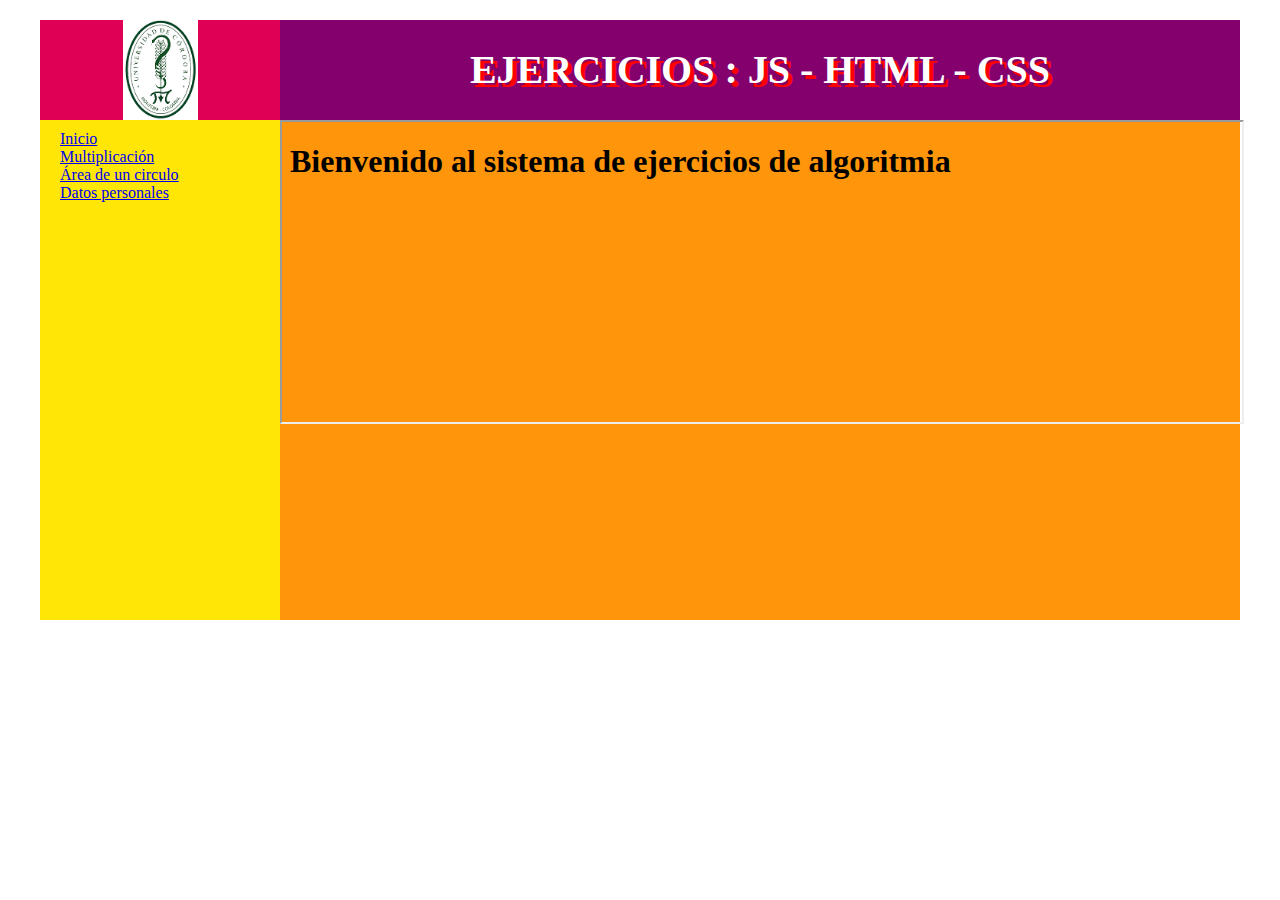
<file: index.html>
<!DOCTYPE html>
<html lang="en">
<head>
    <meta charset="UTF-8">
    <meta name="viewport" content="width=device-width, initial-scale=1.0">
    <LINK REL=StyleSheet HREF="css/style.css" TYPE="text/css"> 
    <title>WEB SEMANTICA</title>
    <link href="https://cdn.jsdelivr.net/npm/bootstrap@5.0.0-beta2/dist/css/bootstrap.min.css" rel="stylesheet" integrity="sha384-BmbxuPwQa2lc/FVzBcNJ7UAyJxM6wuqIj61tLrc4wSX0szH/Ev+nYRRuWlolflfl" crossorigin="anonymous">
</head>
<body>

   <main>
        <header>
            <section class="logo">
            </section>

            <section class="titulo">
                EJERCICIOS : JS - HTML - CSS
            </section>  
          
       </header>

       <section class="seccion1">
         <div class="estilo_menu">
            <p><a href="presentacion.html" target="contenido">Inicio</a> </p>
            <p><a href="algoritmos/ejercicio1/index.html" target="contenido">Multiplicación</a></p>
            <p><a href="algoritmos/ejercicio2/index.html" target="contenido">Área de un circulo</a></p>
            <p><a href="algoritmos/personal/index.html" target="contenido">Datos personales</a></p>
        </div>
       </section>

       <section class="seccion2">
          <iframe src="presentacion.html" name="contenido" width="100%" height="60%"></iframe>
      </section>
      
   </main>
     <script src="https://cdn.jsdelivr.net/npm/@popperjs/core@2.6.0/dist/umd/popper.min.js" integrity="sha384-KsvD1yqQ1/1+IA7gi3P0tyJcT3vR+NdBTt13hSJ2lnve8agRGXTTyNaBYmCR/Nwi" crossorigin="anonymous"></script>
<script src="https://cdn.jsdelivr.net/npm/bootstrap@5.0.0-beta2/dist/js/bootstrap.min.js" integrity="sha384-nsg8ua9HAw1y0W1btsyWgBklPnCUAFLuTMS2G72MMONqmOymq585AcH49TLBQObG" crossorigin="anonymous"></script>
</body>
</html>
</file>
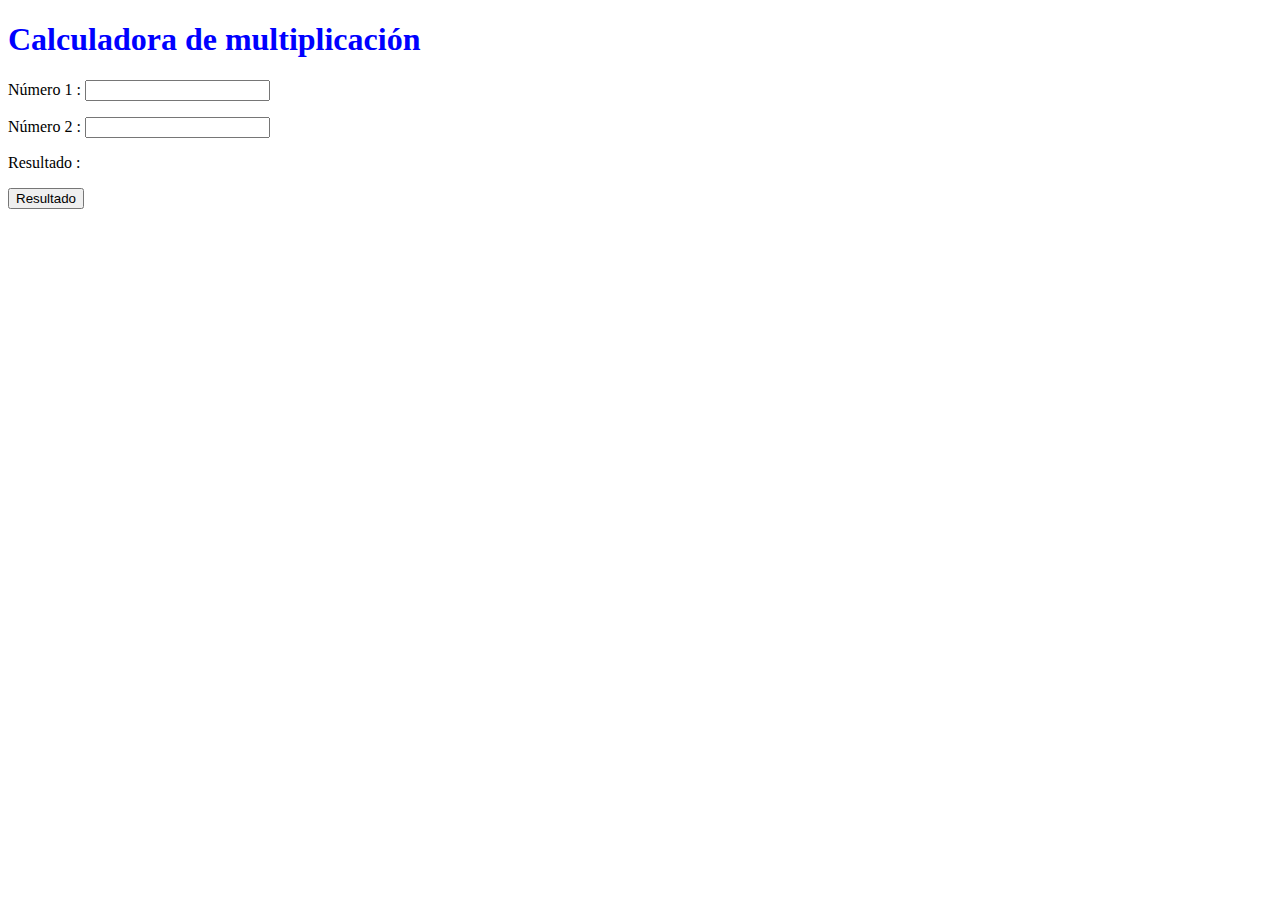
<file: algoritmos/ejercicio1/index.html>
<!DOCTYPE html>
<html lang="en">
<head> 
    <meta charset="UTF-8">
    <meta http-equiv="X-UA-Compatible" content="IE=edge">
    <meta name="viewport" content="width=device-width, initial-scale=1.0">
    <title>multiplicación profesional :)</title>
</head>
<body>
    <h1 style="color:blue"> Calculadora de multiplicación</h1>
    <p>Número 1 : <input id="n1" type="number"> </p>
    <p>Número 2 : <input id="n2" type="number"> </p>
    <p>Resultado : <span id="respuesta"></span></p>
    <button onclick="multiplicar()">Resultado</button>
    <script src="codigo.js"></script>
</body>
</html>
</file>
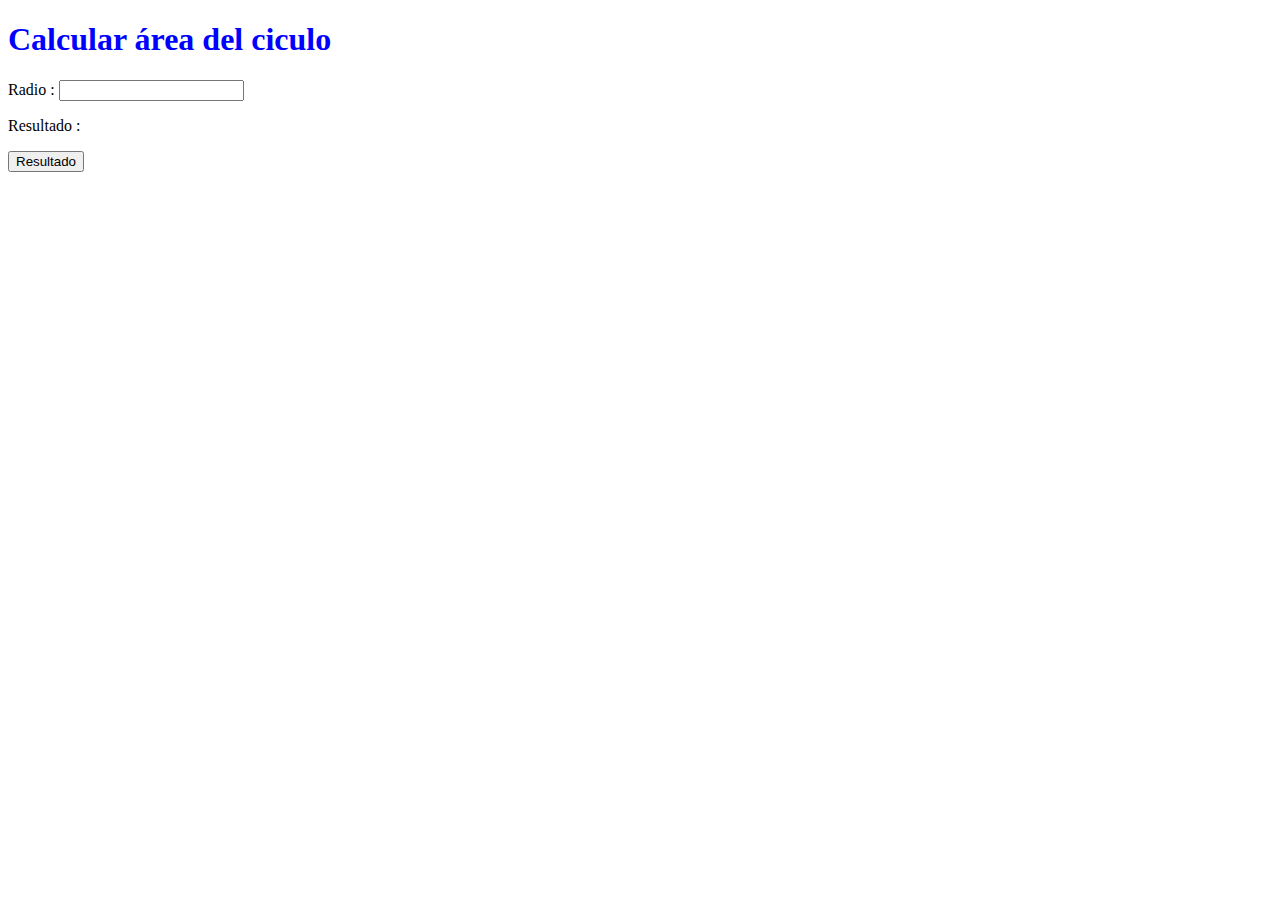
<file: algoritmos/ejercicio2/index.html>
<!DOCTYPE html>
<html lang="en">
<head> 
    <meta charset="UTF-8">
    <meta http-equiv="X-UA-Compatible" content="IE=edge">
    <meta name="viewport" content="width=device-width, initial-scale=1.0">
    <title>multiplicación profesional :)</title>
</head>
<body>
    <h1 style="color:blue"> Calcular área del ciculo</h1>
    <p>Radio : <input id="n1" type="number"> </p>
    
    <p>Resultado : <span id="respuesta"></span></p>
    <button onclick="multiplicar()">Resultado</button>
    <script src="codigo.js"></script>
</body>
</html>
</file>
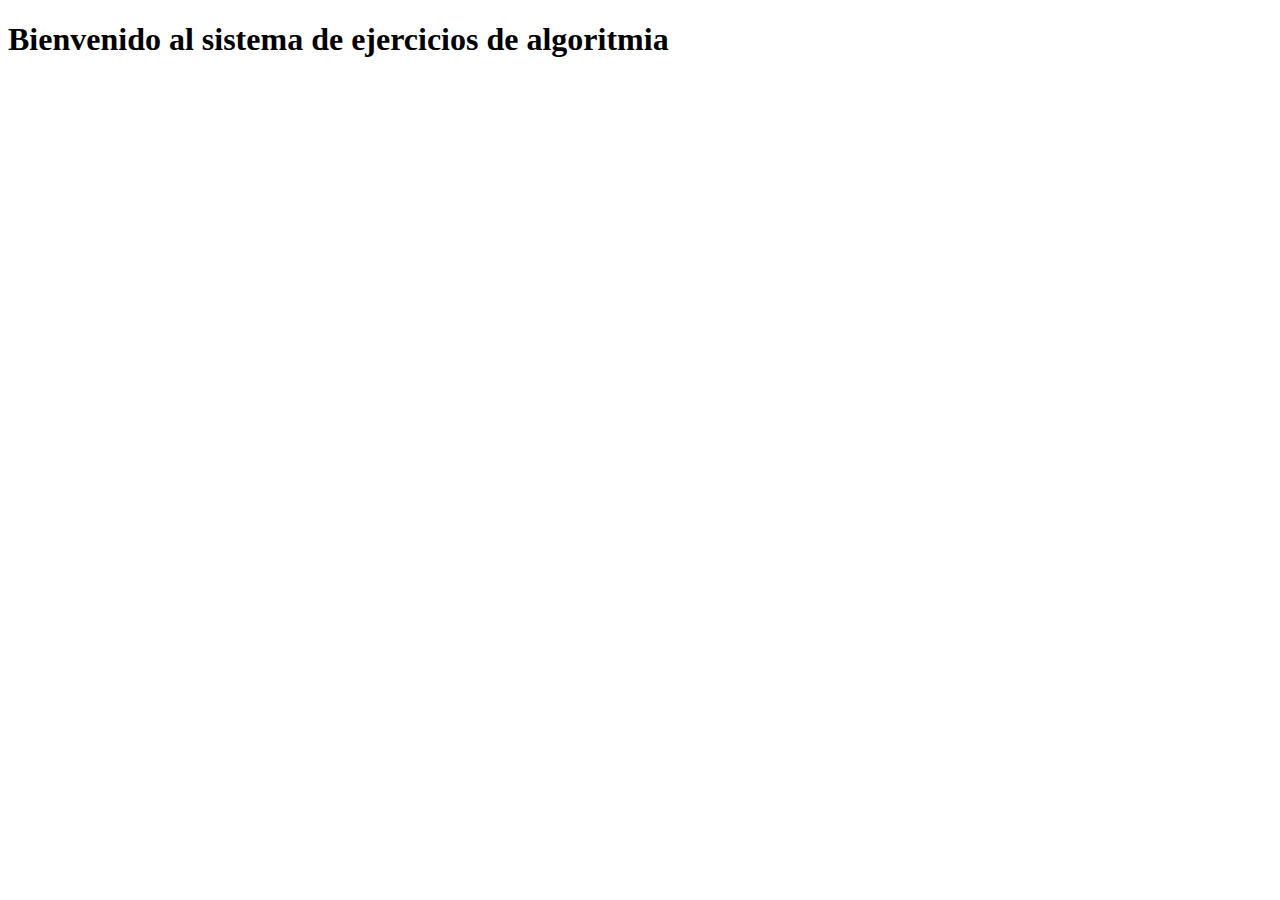
<file: presentacion.html>
<!DOCTYPE html>
<html lang="en">
<head>
    <meta charset="UTF-8">
    <meta name="viewport" content="width=device-width, initial-scale=1.0">
    <title>Document</title>
</head>
<body>
    <h1>Bienvenido al sistema de ejercicios de algoritmia</h1>
</body>
</html>
</file>
<file: css/style.css>
/* regla general para todos el documentos */
*{  
    margin: 0em; /*magen */
    padding: 0em;
}


main{
    width: 1200px; /* ancho de main */
    margin: auto; /*magenes automaticos */
    
    


}

.seccion1{
   background-color: rgb(255, 230, 6);
   height: 500px;
   width: 20%;
   float: left;
}

.estilo_menu{
   margin-left: 20px;
   margin-top: 10px;
}
.seccion2{
    background-color: rgb(255, 149, 11);
    height: 500px;
    width: 80%;
    float: left;
 }

header{
    height: 100px;
    width: 1200px;
    margin-top: 20px;
    
   
    
}

.logo{
    
    width: 20%;
    background-color: rgb(223, 0, 85);
    height: 100px;
    background-image: url(../img/Universidad_Escudo.png);
    background-size: contain;
    background-repeat: no-repeat;
    background-position-x: center;
    float: left;
    
    
   
}

 .titulo{
  
    width: 80%;
   
   float: left;
   line-height: 100px;
   text-align: center;
   font-size: 40px;
   font-weight: bold;
   color: white;
   background-color: rgb(131, 0, 109); 
   text-shadow: 4px 4px red;
}

a:hover {
    background-color: rgb(115, 255, 0);
  }
</file>
